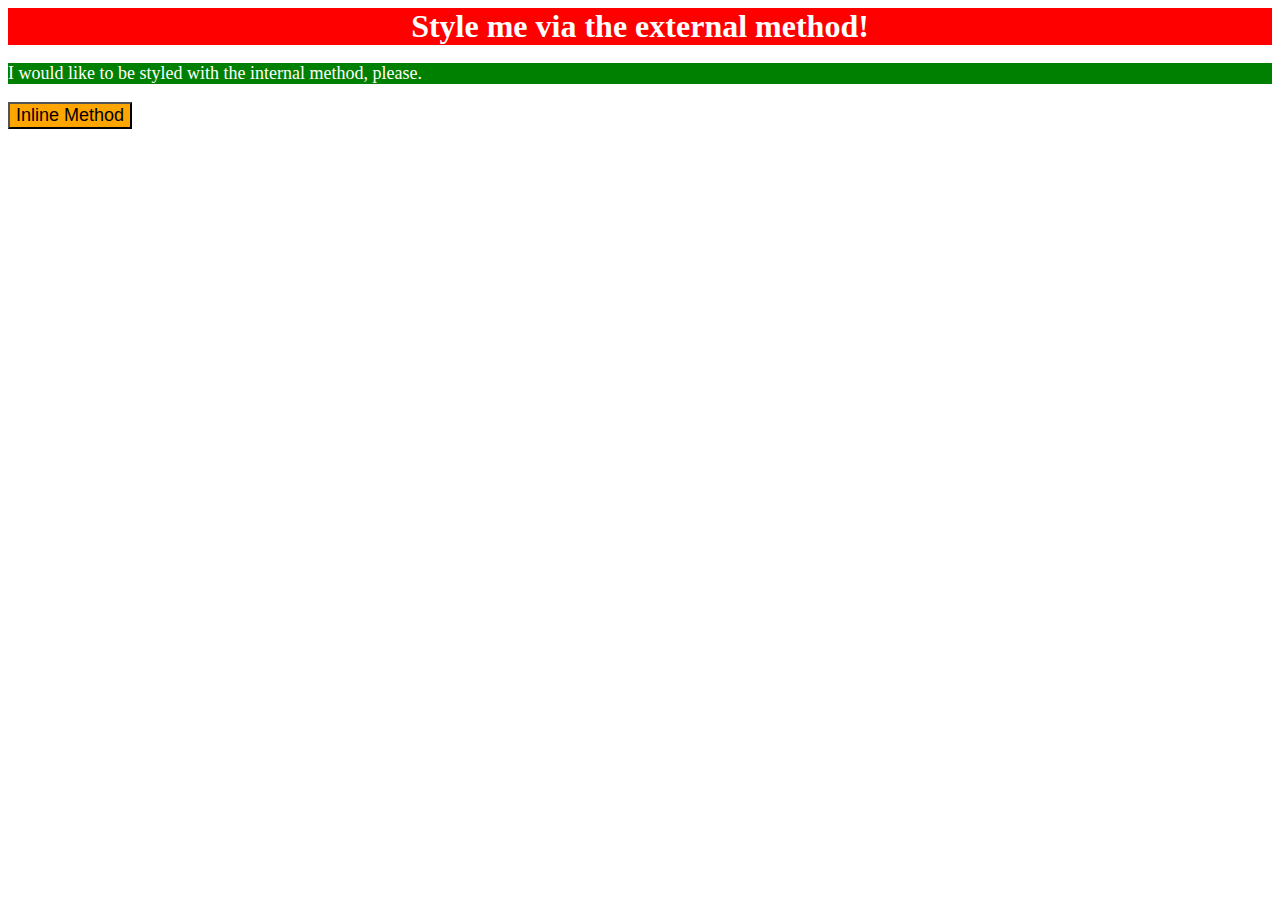
<file: foundations/01-css-methods/index.html>
<!DOCTYPE html>
<html lang="en">
  <head>
    <meta charset="UTF-8">
    <meta http-equiv="X-UA-Compatible" content="IE=edge">
    <meta name="viewport" content="width=device-width, initial-scale=1.0">
    <title>Methods for Adding CSS</title>
    <link rel="stylesheet" href="./style.css">
    <style>
      p {
      background-color: green;
      color: white;
      font-size: 18px;
    }
    </style>
  </head>
  <body>
    <div>Style me via the external method!</div>
    <p>I would like to be styled with the internal method, please.</p>
    <button style="background-color: orange; font-size: 18px;">Inline Method</button>
  </body>
</html>
</file>
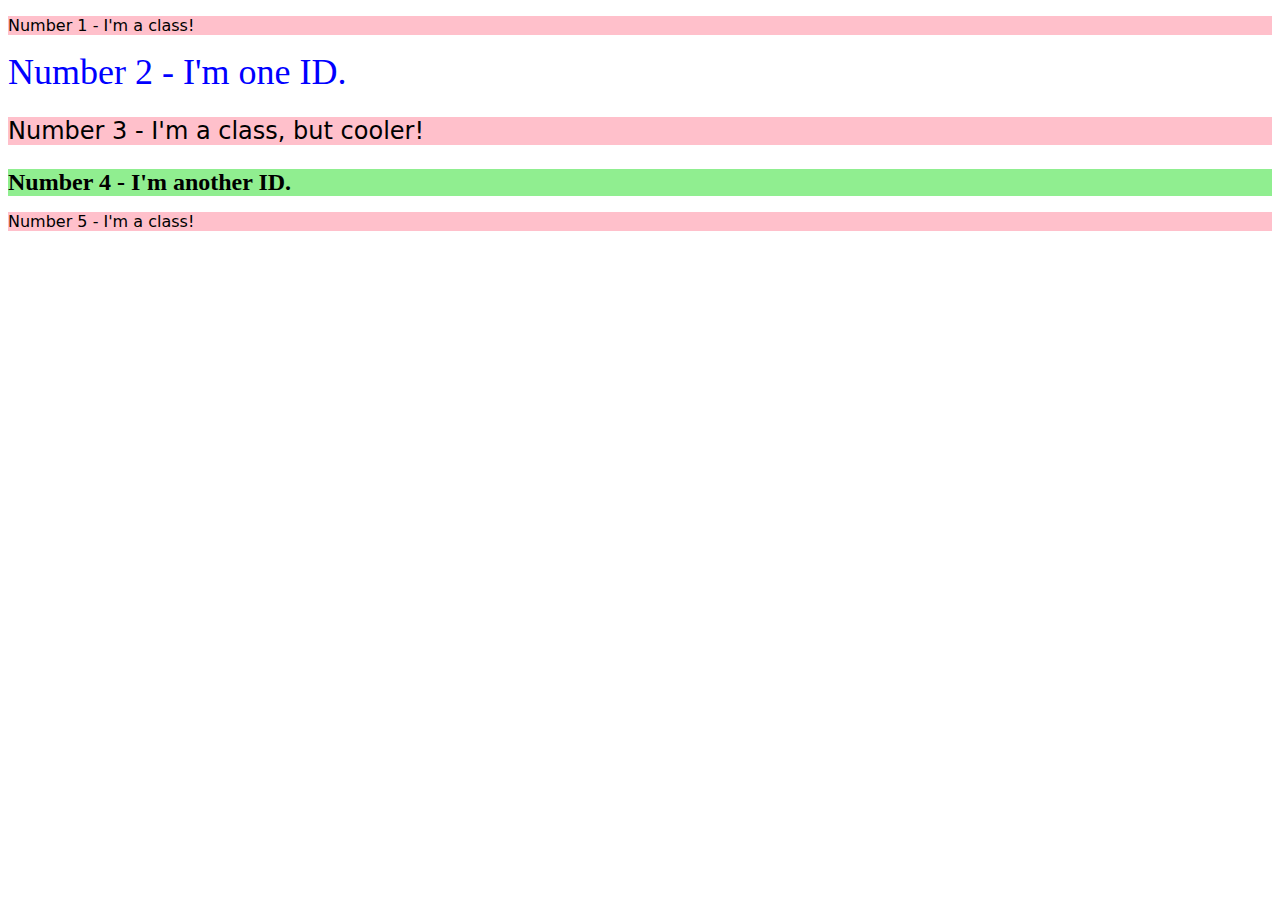
<file: foundations/02-class-id-selectors/index.html>
<!DOCTYPE html>
<html lang="en">
  <head>
    <meta charset="UTF-8">
    <meta http-equiv="X-UA-Compatible" content="IE=edge">
    <meta name="viewport" content="width=device-width, initial-scale=1.0">
    <title>Class and ID Selectors</title>
    <link rel="stylesheet" href="style.css">
  </head>
  <body>
    <p class="odd">Number 1 - I'm a class!</p>
    <div id="second">Number 2 - I'm one ID.</div>
    <p class="odd" id="third">Number 3 - I'm a class, but cooler!</p>
    <div id="fourth">Number 4 - I'm another ID.</div>
    <p class="odd">Number 5 - I'm a class!</p>
  </body>
</html>
</file>
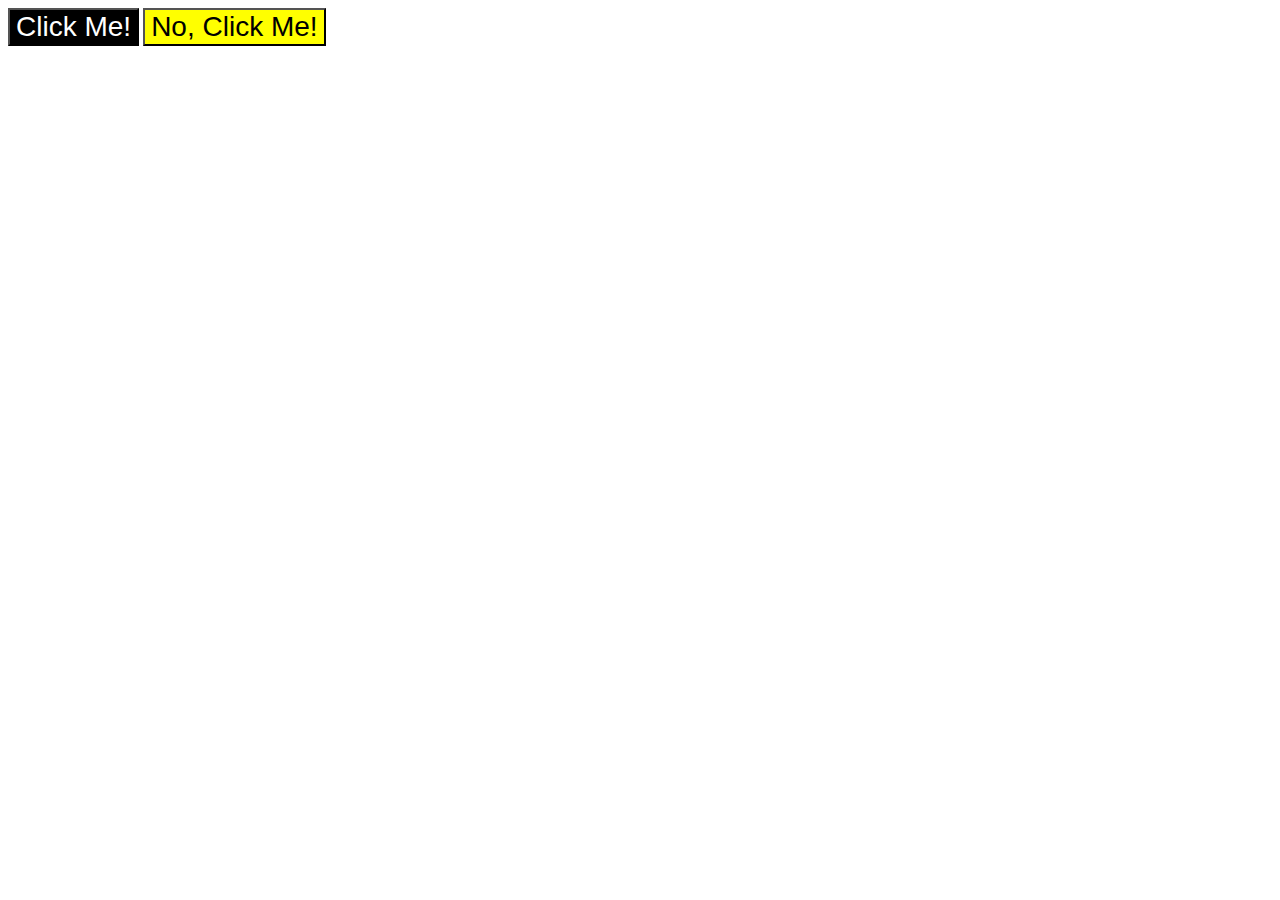
<file: foundations/03-grouping-selectors/index.html>
<!DOCTYPE html>
<html lang="en">
  <head>
    <meta charset="UTF-8">
    <meta http-equiv="X-UA-Compatible" content="IE=edge">
    <meta name="viewport" content="width=device-width, initial-scale=1.0">
    <title>Grouping Selectors</title>
    <link rel="stylesheet" href="style.css">
  </head>
  <body>
    <button class="btn" id="top-btn">Click Me!</button>
    <button class="btn" id="bottom-btn">No, Click Me!</button>
  </body>
</html>
</file>
<file: foundations/01-css-methods/style.css>
div {
    background-color: red;
    color: white;
    font-size: 32px;
    text-align: center;
    font-weight: bold;
}
</file>
<file: foundations/02-class-id-selectors/style.css>
.odd {
    background-color: pink;
    font-family: Verdana, DejaVu Sans, sans-serif;
}
#second {
    color: blue;
    font-size: 36px;
}
#third {
    font-size: 24px;
}
#fourth {
    background-color: lightgreen;
    font-weight: bold;
    font-size: 24px;
}
</file>
<file: foundations/03-grouping-selectors/style.css>
.btn {
    font-family: Helvetica, Times 'Times New Roman', sans-serif;
    font-size: 28px;
}
#bottom-btn {
    background-color: yellow;
}
#top-btn {
    background-color: black;
    color: white;
}
</file>
